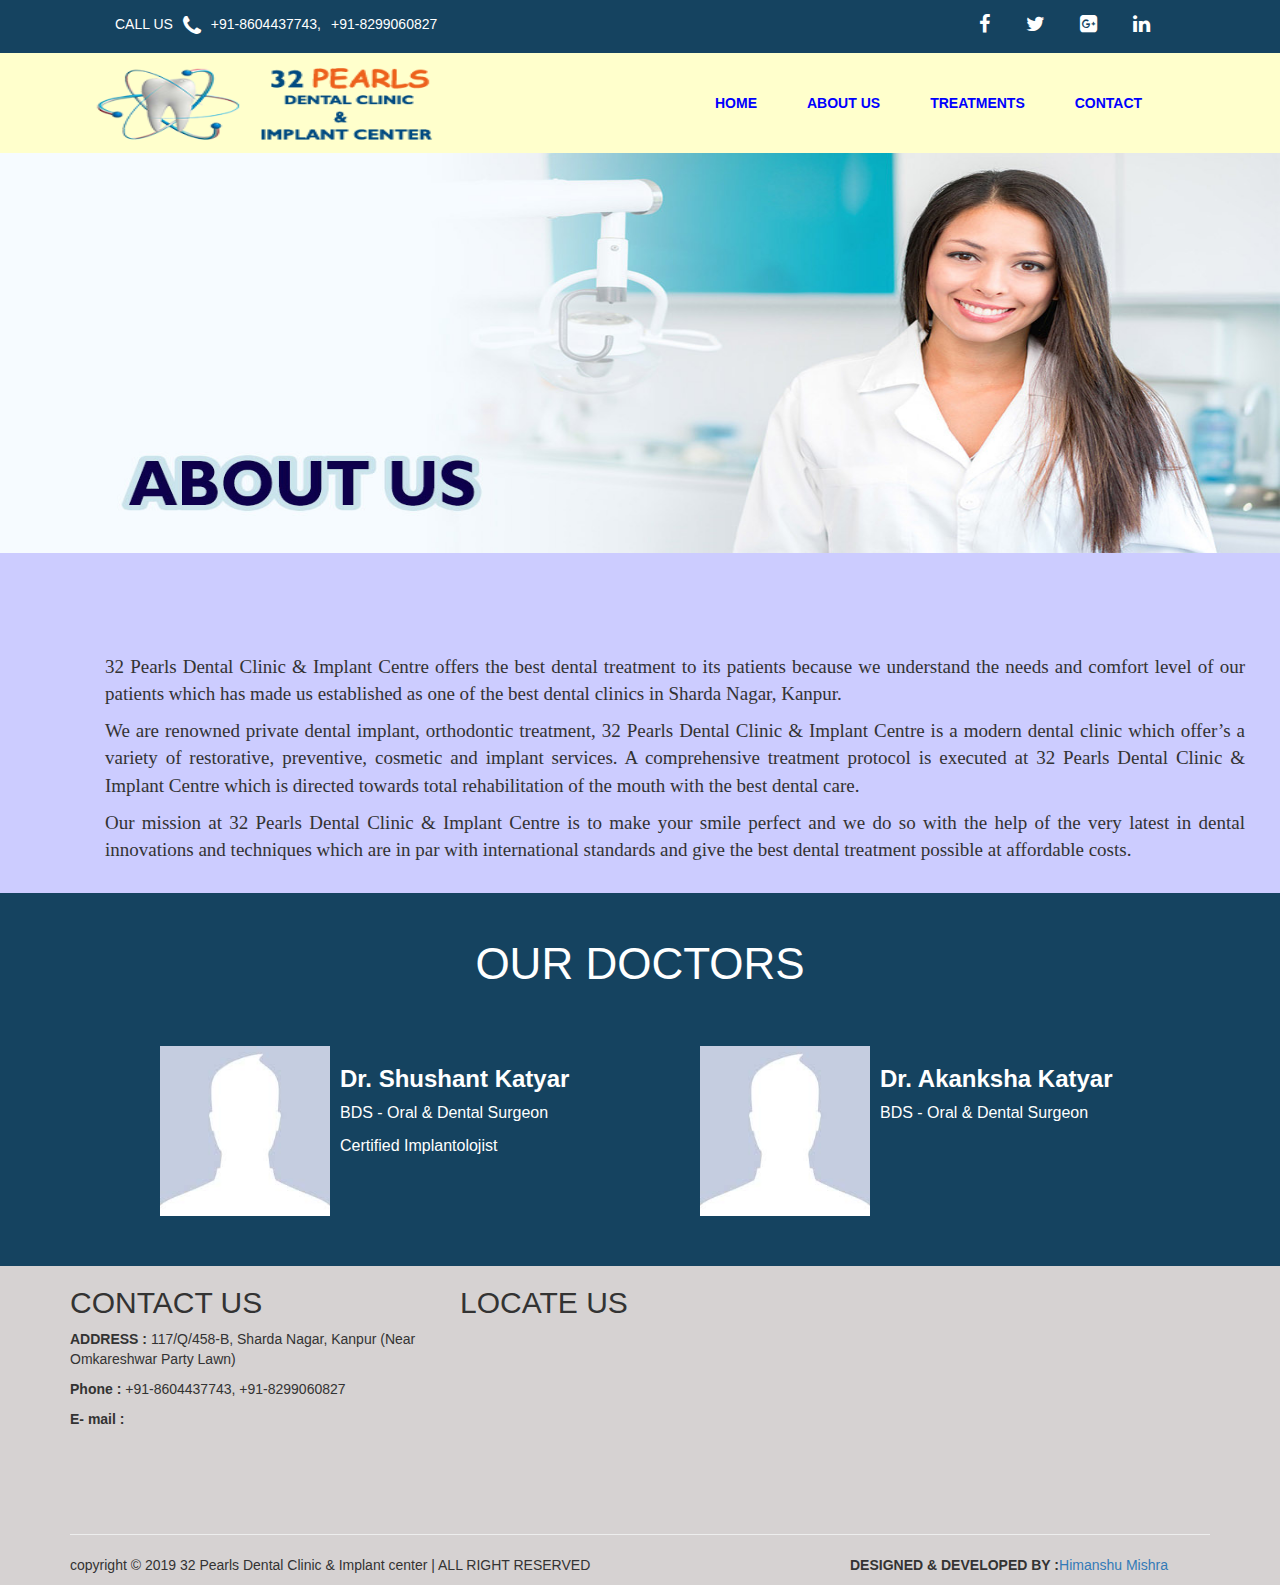
<file: about_us.html>
<!DOCTYPE html>
<html>
<head>
<title>About Us - 32 PEARLS DENTAL CLINIC</title>
	
  <meta charset="utf-8">
  <meta name="viewport" content="width=device-width, initial-scale=1">
  <link rel="stylesheet" href="css/style.css" type="text/css">
  <link rel="stylesheet" href="css/about.css" type="text/css">
  <link rel="stylesheet" href="css/bootstrap.min.css">
  <link rel="stylesheet" href="https://cdnjs.cloudflare.com/ajax/libs/font-awesome/4.7.0/css/font-awesome.min.css">
  <script src="https://ajax.googleapis.com/ajax/libs/jquery/3.4.1/jquery.min.js"></script>
  <script src="https://maxcdn.bootstrapcdn.com/bootstrap/3.4.0/js/bootstrap.min.js"></script>
</head>
<body>

						<!--top bar start-->
<div class="top-bar">
	<div class="container">
		<div class="row">
			<div class="col-sm-7">
				<ul>
					<li>CALL US</li>
					<li><i class="fa fa-phone"></i></li>
					<li>+91-8604437743,</li>
					<li>+91-8299060827</li>
				</ul>
			</div>
		
		
			<div class="col-sm-5">
				<div class="socialicon">
					<ul>
						<a href="#"><i class="fa fa-facebook"></i></a>
						<a href="#"><i class="fa fa-twitter"></i></a>
						<a href="#"><i class="fa fa-google-plus-square"></i></a>
						<a href="#"><i class="fa fa-linkedin"></i></a>
					</ul>
				</div>
			</div>
		</div>
	</div>
</div>
						<!--top bar end-->

<!--Navigation Bar Start-->
<div class="nav-bar">
	<div class="container">
		<div class="row">
			<div class="col-sm-6">
				<a href="index.html"><img src="images/logo.png" class="logo"></a>
			</div>
			
			<div class="col-sm-6">
				<ul>
					<li><a href="index.html">HOME</a></li>
					<li><a href="about_us.html">ABOUT US</a></li>
					<li><a href="treatment.html">TREATMENTS</a></li>
					<li><a href="contact.html">CONTACT</a></li>
				</ul>
			</div>
		</div>
	</div>
</div>
<!--Navigation Bar End-->
</head>

<body>

<div class="aboutimage">
	<img src="images/about.jpg">
</div>

<div class="callbacks">
	<div class="container">
		<p>32 Pearls Dental Clinic & Implant Centre offers the best dental treatment to its patients because we understand the needs and comfort level of our patients which has made us established as one of the best dental clinics in Sharda Nagar, Kanpur.</p>
		
		<p>We are renowned private dental implant, orthodontic treatment, 32 Pearls Dental Clinic & Implant Centre is a modern dental clinic which offer’s a variety of restorative, preventive, cosmetic and implant services. A comprehensive treatment protocol is executed at 32 Pearls Dental Clinic & Implant Centre which is directed towards total rehabilitation of the mouth with the best dental care.</p>
		
		<p style="margin: 0 0 20px 0;">Our mission at 32 Pearls Dental Clinic & Implant Centre is to make your smile perfect and we do so with the help of the very latest in dental innovations and techniques which are in par with international standards and give the best dental treatment possible at affordable costs.</p>
	</div>
</div>

<div class="team">
	<p class="team-style">OUR DOCTORS</p>
	
	<div class="container">
		<div class="row">
			<div class="staff">
				<div class="col-sm-2">
					<img src="images/profile.jpg" style="width:170px; height:170px;">
				</div>
			
				<div class="col-sm-4">
					<h3 style="color: white; font-weight:bold">Dr. Shushant Katyar</h3>
					<p class="team-grad">BDS - Oral & Dental Surgeon</p>
					<p class="team-grad">Certified Implantolojist</p>
				</div>
			
				<div class="col-sm-2">
					<img src="images/profile.jpg" style="width:170px; height:170px;">
				</div>
			
				<div class="col-sm-4">
					<h3 style="color: white; font-weight:bold">Dr. Akanksha Katyar</h3>
					<p class="team-grad">BDS - Oral & Dental Surgeon</p>
				</div>
			</div>
		</div>
	</div>
</div>

						<!--Footer start-->
<div class="footer">
	<div class="container">
		<div class="row">
			<div class="col-sm-4">
				<h2>CONTACT US</h2>
				<p><strong>ADDRESS :</strong> 117/Q/458-B, Sharda Nagar, Kanpur (Near Omkareshwar Party Lawn)</p>
				<p><strong>Phone :</strong> +91-8604437743, +91-8299060827</p>
				<p><strong>E- mail :</strong> </p>				
			</div>
			
			<div class="col-sm-8">
				<h2>LOCATE US</h2>
				<iframe src="https://www.google.com/maps/embed?pb=!1m18!1m12!1m3!1d7142.00738719024!2d80.27946287472486!3d26.487825933249656!2m3!1f0!2f0!3f0!3m2!1i1024!2i768!4f13.1!3m3!1m2!1s0x399c381844aeaa7d%3A0x9f712957889109ea!2sSharda%20Nagar%2C%20Kanpur%2C%20Uttar%20Pradesh%20208024!5e0!3m2!1sen!2sin!4v1568982467218!5m2!1sen!2sin" width="100%" height="180" frameborder="0" style="border:0;" allowfullscreen=""></iframe>
			</div>
		</div>
		
		<hr>
		<div class="row">
			<div class="col-sm-8">
				<p>copyright &copy; 2019 32 Pearls Dental Clinic & Implant center | ALL RIGHT RESERVED</p>
			</div>
			
			<div class="col-sm-4">
				<p><strong>DESIGNED & DEVELOPED BY :</strong><a href="#">Himanshu Mishra</a></p>
			</div>
		</div>	
	</div>
</div>

</body>
</html>
</file>
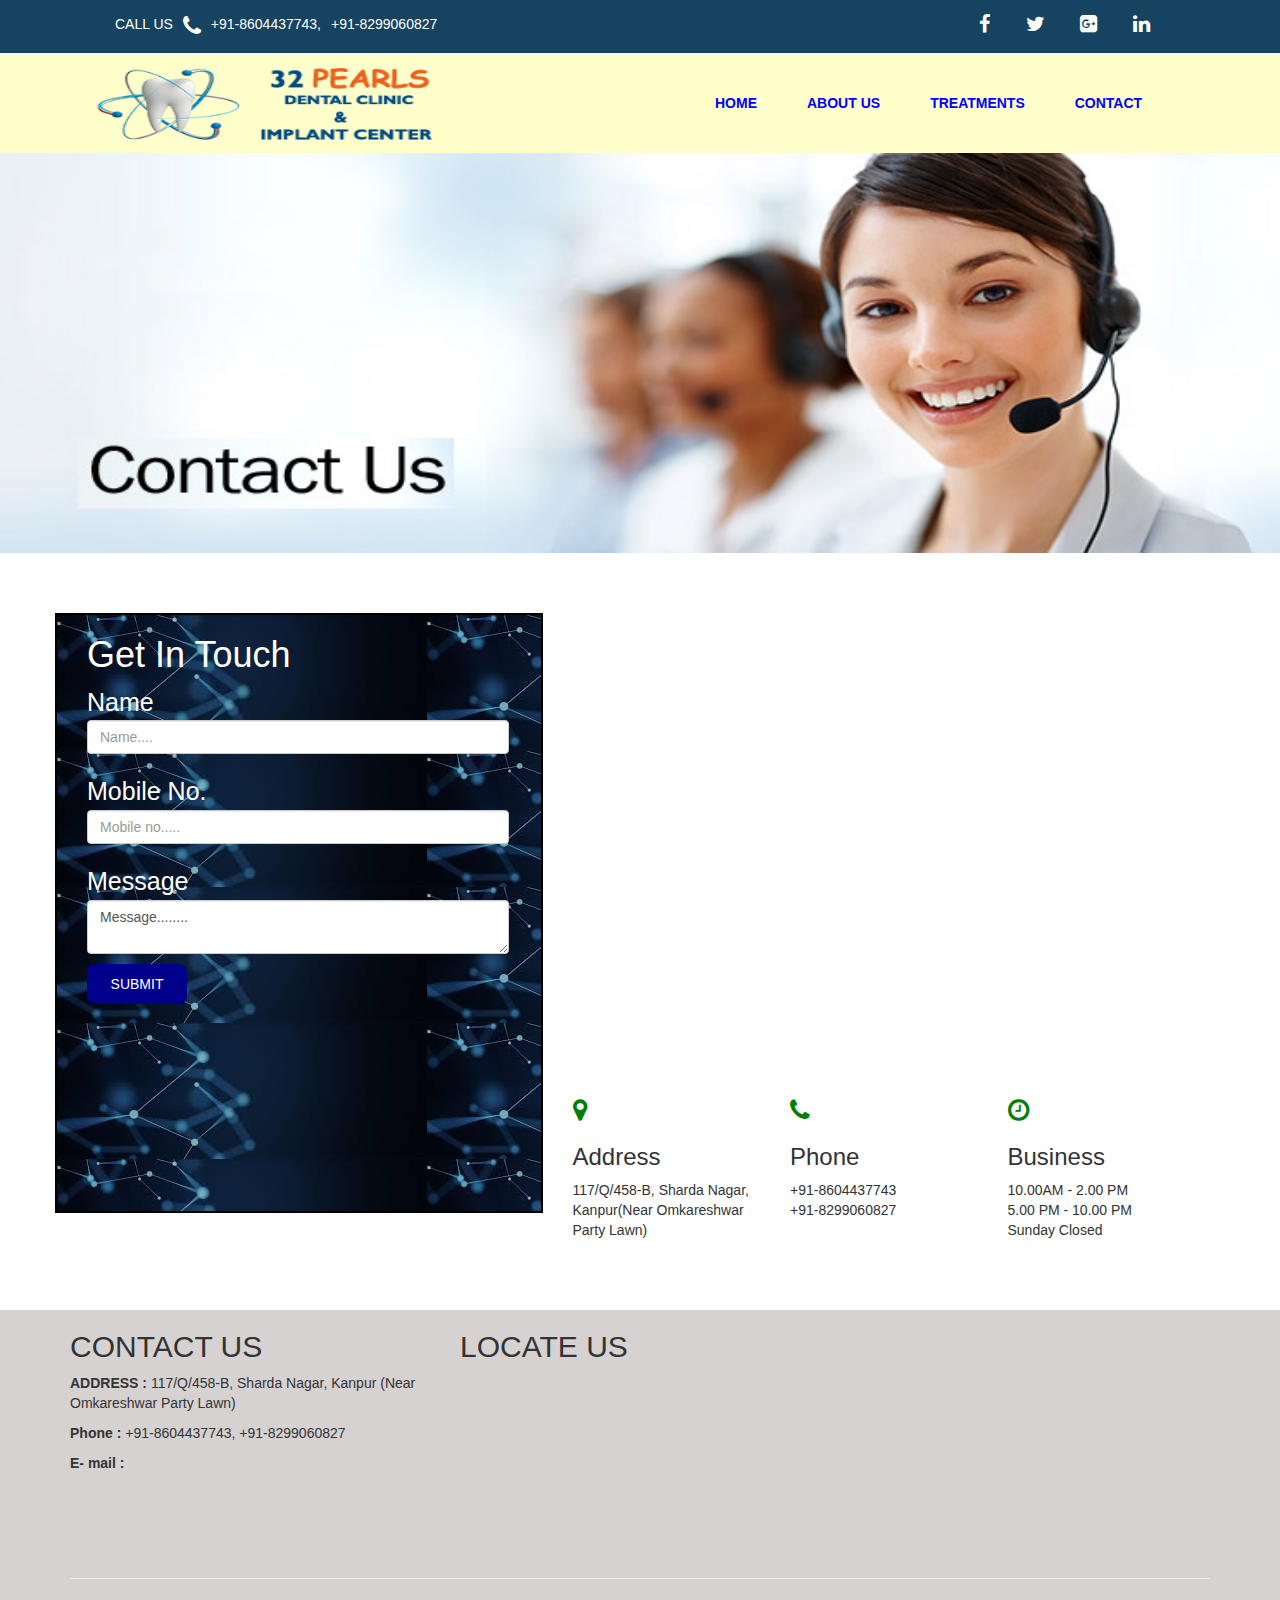
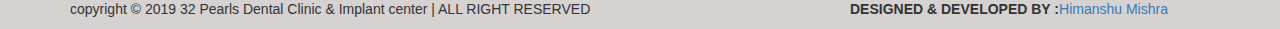
<file: contact.html>
<!DOCTYPE html>
<html>
<head>
<title>Contact - 32 PEARLS DENTAL CLINIC</title>
	
  <meta charset="utf-8">
  <meta name="viewport" content="width=device-width, initial-scale=1">
  <link rel="stylesheet" href="css/style.css" type="text/css">
  <link rel="stylesheet" href="css/about.css" type="text/css">
  <link rel="stylesheet" href="css/bootstrap.min.css">
  <link rel="stylesheet" href="https://cdnjs.cloudflare.com/ajax/libs/font-awesome/4.7.0/css/font-awesome.min.css">
  <script src="https://ajax.googleapis.com/ajax/libs/jquery/3.4.1/jquery.min.js"></script>
  <script src="https://maxcdn.bootstrapcdn.com/bootstrap/3.4.0/js/bootstrap.min.js"></script>
</head>
<body>

						<!--top bar start-->
<div class="top-bar">
	<div class="container">
		<div class="row">
			<div class="col-sm-7">
				<ul>
					<li>CALL US</li>
					<li><i class="fa fa-phone"></i></li>
					<li>+91-8604437743,</li>
					<li>+91-8299060827</li>
				</ul>
			</div>
		
		
			<div class="col-sm-5">
				<div class="socialicon">
					<ul>
						<a href="#"><i class="fa fa-facebook"></i></a>
						<a href="#"><i class="fa fa-twitter"></i></a>
						<a href="#"><i class="fa fa-google-plus-square"></i></a>
						<a href="#"><i class="fa fa-linkedin"></i></a>
					</ul>
				</div>
			</div>
		</div>
	</div>
</div>
						<!--top bar end-->

<!--Navigation Bar Start-->
<div class="nav-bar">
	<div class="container">
		<div class="row">
			<div class="col-sm-6">
				<a href="index.html"><img src="images/logo.png" class="logo"></a>
			</div>
			
			<div class="col-sm-6">
				<ul>
					<li><a href="index.html">HOME</a></li>
					<li><a href="about_us.html">ABOUT US</a></li>
					<li><a href="treatment.html">TREATMENTS</a></li>
					<li><a href="contact.html">CONTACT</a></li>
				</ul>
			</div>
		</div>
	</div>
</div>
<!--Navigation Bar End-->
</head>

<body>

<div class="aboutimage">
	<img src="images/contact.jpg">
</div>

<div class="contact-mid">
	<div class="container">
		<div class="row">
			<div class="col-sm-5 cont-oth">
				<div class="container">
					<h1 style="color:white;">Get In Touch</h1>
					<form>
							<span class="name">Name</span><br>
							<input type="text" name="username" value="" placeholder="Name...."class="form-control" style="width:37%"><br>
							
							<span class="name">Mobile No.</span><br>
							<input type="text" name="mobile" value="" placeholder="Mobile no....." class="form-control" style="width:37%"><br>
					
							<span class="name">Message</span><br>
							<textarea name="message" class="form-control" style="width:37%" rows="2" cols="60">Message........</textarea>
						<div class="sub-mit">
							<input type="submit" name="submit" value="Submit">
						</div>					
					</form>
				</div>
			</div>
			
			<div class="col-sm-7">
				<iframe src="https://www.google.com/maps/embed?pb=!1m18!1m12!1m3!1d7142.00738719024!2d80.27946287472486!3d26.487825933249656!2m3!1f0!2f0!3f0!3m2!1i1024!2i768!4f13.1!3m3!1m2!1s0x399c381844aeaa7d%3A0x9f712957889109ea!2sSharda%20Nagar%2C%20Kanpur%2C%20Uttar%20Pradesh%20208024!5e0!3m2!1sen!2sin!4v1568982364969!5m2!1sen!2sin" width="100%" height="450" frameborder="0" style="border:0;" allowfullscreen=""></iframe>
			
			
			<div class="col-md-4 contact-grind">
				<i class="fa fa-map-marker" aria-hidden="true"></i>
				<h3>Address</h3>
				<p>117/Q/458-B, Sharda Nagar, Kanpur(Near Omkareshwar Party Lawn)</p>
			</div>
			
			<div class="col-md-4 contact-grind">
				<i class="fa fa-phone" aria-hidden="true"></i>
				<h3>Phone</h3>
				<p>+91-8604437743 <br> +91-8299060827</p>
			</div>
			
			<div class="col-md-4 contact-grind">
				<i class="fa fa-clock-o" aria-hidden="true"></i>
				<h3>Business</h3>
				<p>10.00AM - 2.00 PM <br> 5.00 PM - 10.00 PM <br> Sunday Closed</p>
			</div>
			</div>
		</div>
	</div>
</div>



						<!--Footer start-->
<div class="footer">
	<div class="container">
		<div class="row">
			<div class="col-sm-4">
				<h2>CONTACT US</h2>
				<p><strong>ADDRESS :</strong> 117/Q/458-B, Sharda Nagar, Kanpur (Near Omkareshwar Party Lawn)</p>
				<p><strong>Phone :</strong> +91-8604437743, +91-8299060827</p>
				<p><strong>E- mail :</strong> </p>				
			</div>
			
			<div class="col-sm-8">
				<h2>LOCATE US</h2>
				<iframe src="https://www.google.com/maps/embed?pb=!1m18!1m12!1m3!1d7142.00738719024!2d80.27946287472486!3d26.487825933249656!2m3!1f0!2f0!3f0!3m2!1i1024!2i768!4f13.1!3m3!1m2!1s0x399c381844aeaa7d%3A0x9f712957889109ea!2sSharda%20Nagar%2C%20Kanpur%2C%20Uttar%20Pradesh%20208024!5e0!3m2!1sen!2sin!4v1568982467218!5m2!1sen!2sin" width="100%" height="180px" frameborder="0" style="border:0;" allowfullscreen=""></iframe>
			</div>
		</div>
		
		<hr>
		<div class="row">
			<div class="col-sm-8">
				<p>copyright &copy; 2019 32 Pearls Dental Clinic & Implant center | ALL RIGHT RESERVED</p>
			</div>
			
			<div class="col-sm-4">
				<p><strong>DESIGNED & DEVELOPED BY :</strong><a href="#">Himanshu Mishra</a></p>
			</div>
		</div>	
	</div>
</div>

</body>
</html>
</file>
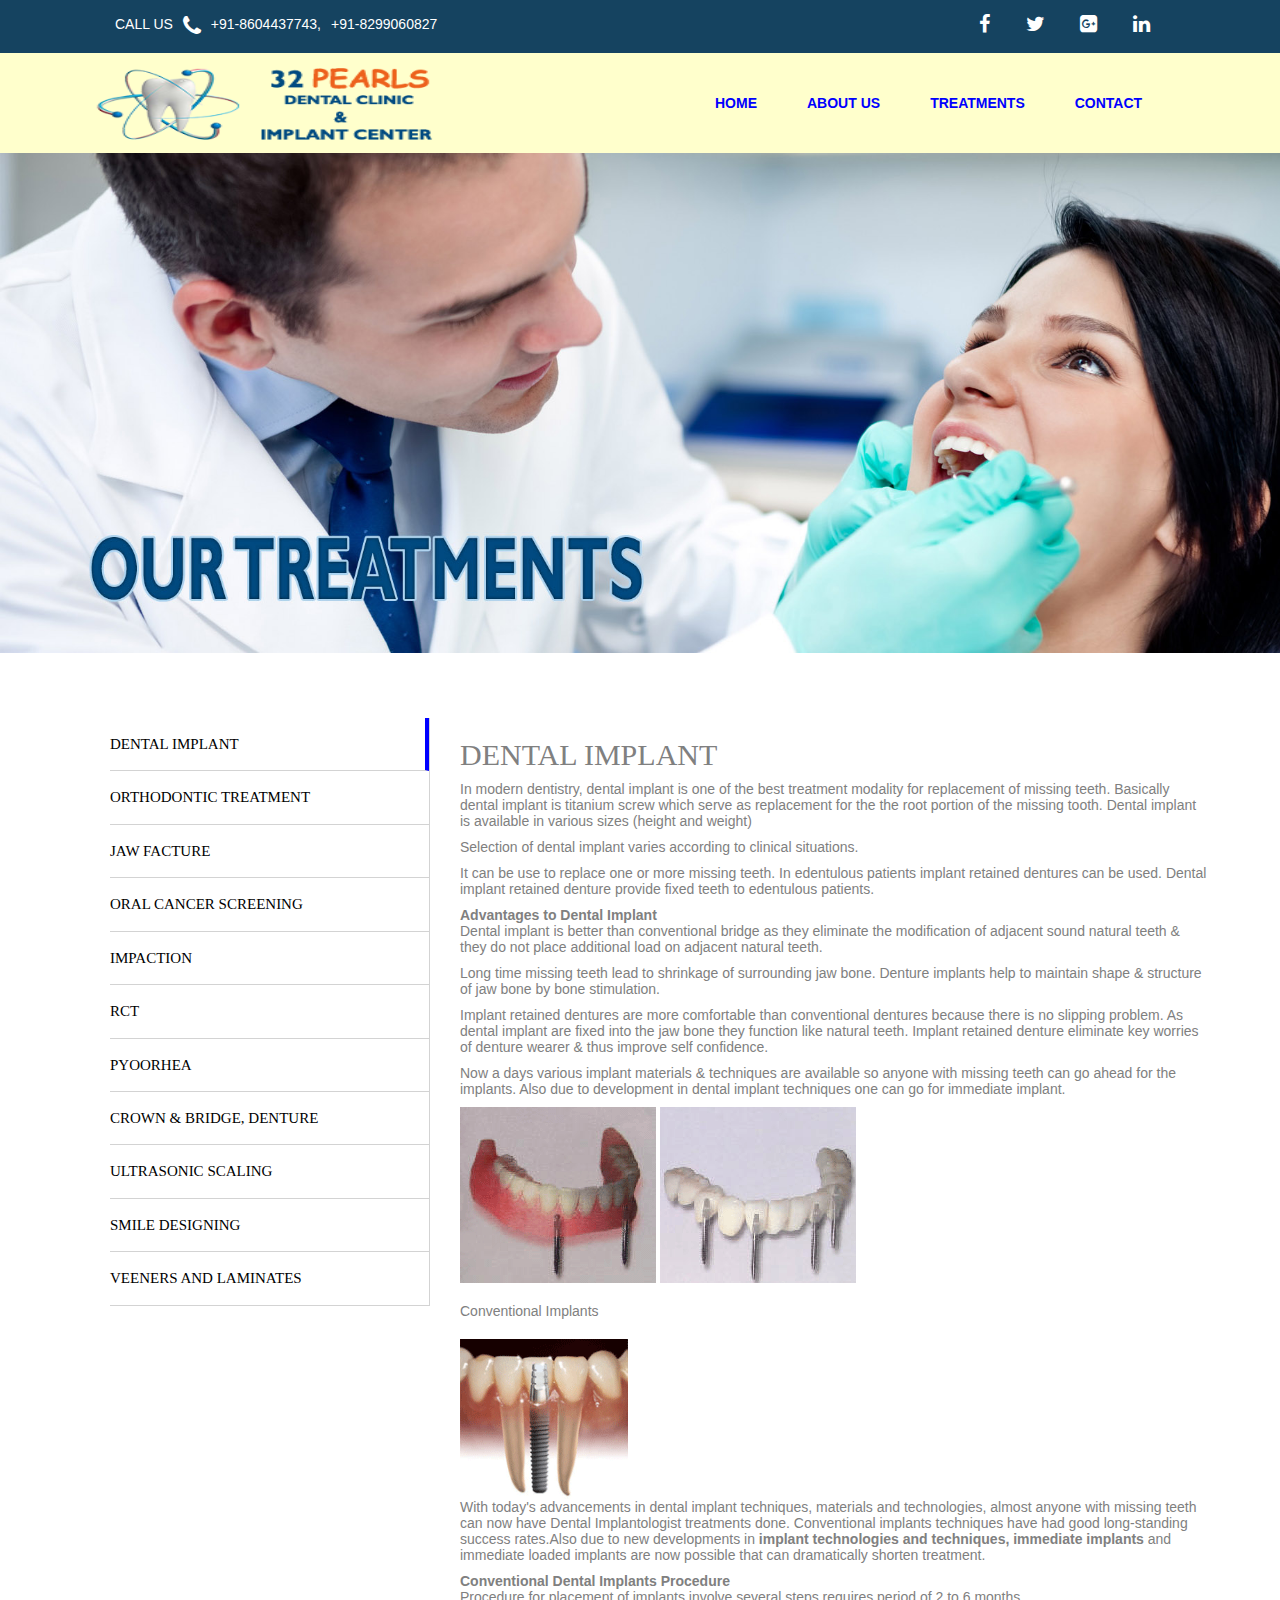
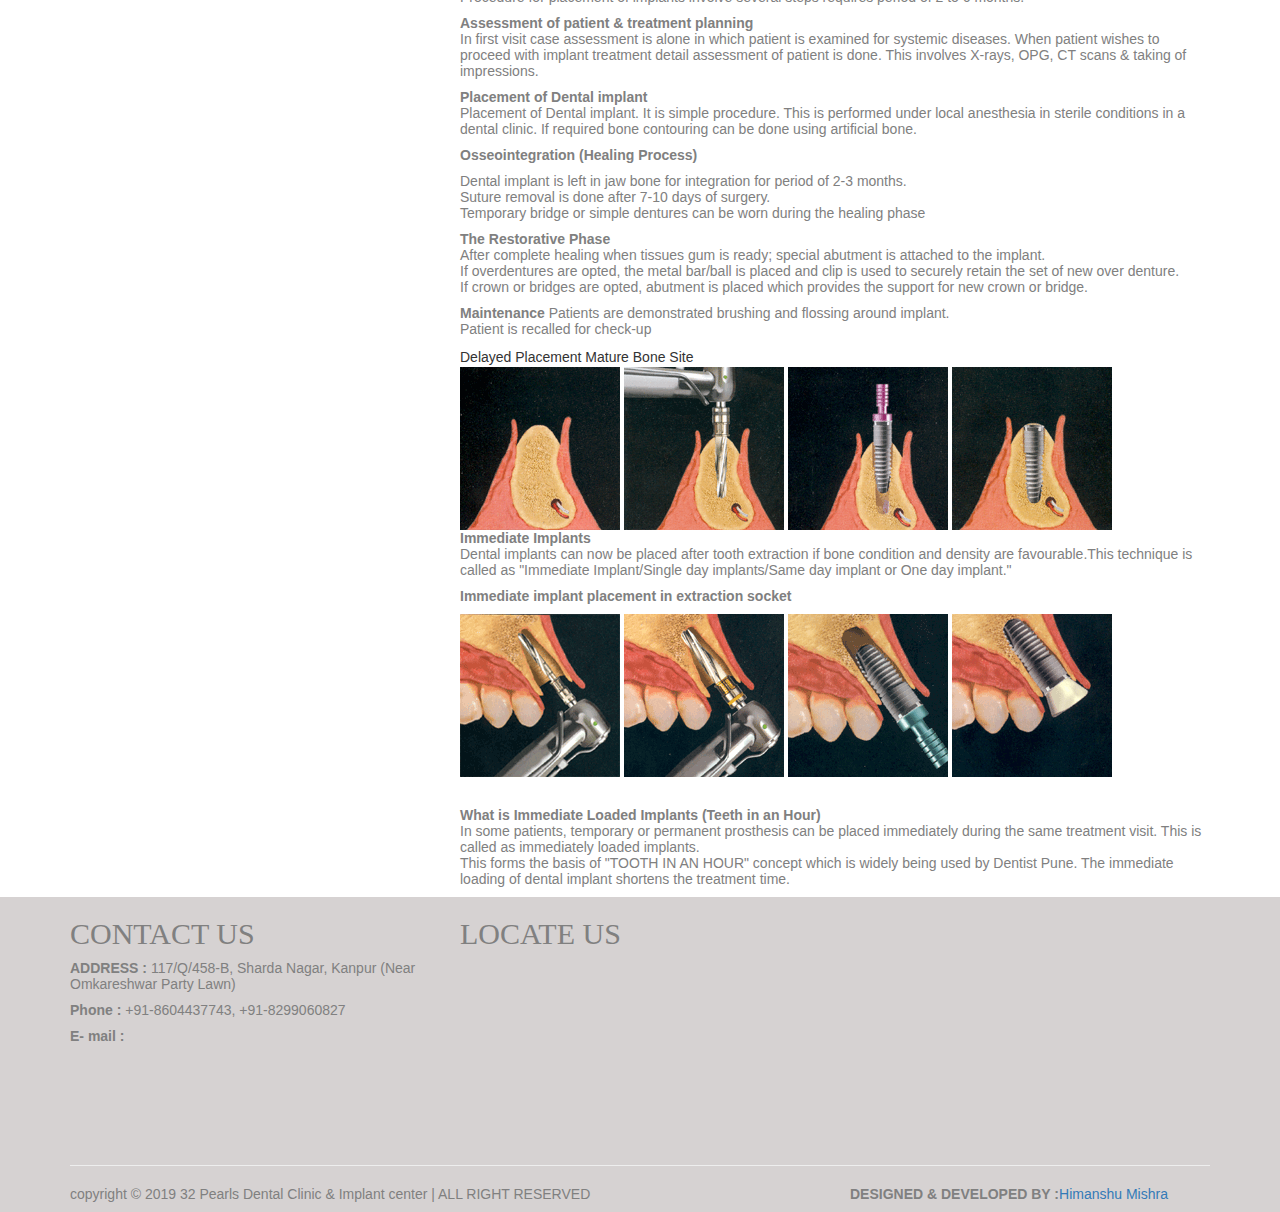
<file: treatment.html>
<!DOCTYPE html>
<html>
<head>
<title>32 PEARLS DENTAL CLINIC</title>
	
  <meta charset="utf-8">
  <meta name="viewport" content="width=device-width, initial-scale=1">
 
  <link rel="stylesheet" href="css/bootstrap.min.css">
   <link rel="stylesheet" href="css/style.css" type="text/css">
   <link rel="stylesheet" href="css/treatment.css" type="text/css">
  <link rel="stylesheet" href="https://cdnjs.cloudflare.com/ajax/libs/font-awesome/4.7.0/css/font-awesome.min.css">
  <script src="https://ajax.googleapis.com/ajax/libs/jquery/3.4.1/jquery.min.js"></script>
  <script src="https://maxcdn.bootstrapcdn.com/bootstrap/3.4.0/js/bootstrap.min.js"></script>
</head>
<body>

						<!--top bar start-->
<div class="top-bar">
	<div class="container">
		<div class="row">
			<div class="col-sm-7">
				<ul>
					<li>CALL US</li>
					<li><i class="fa fa-phone"></i></li>
					<li>+91-8604437743,</li>
					<li>+91-8299060827</li>
				</ul>
			</div>
		
		
			<div class="col-sm-5">
				<div class="socialicon">
					<ul>
						<a href="#"><i class="fa fa-facebook"></i></a>
						<a href="#"><i class="fa fa-twitter"></i></a>
						<a href="#"><i class="fa fa-google-plus-square"></i></a>
						<a href="#"><i class="fa fa-linkedin"></i></a>
					</ul>
				</div>
			</div>
		</div>
	</div>
</div>
						<!--top bar end-->

<!--Navigation Bar Start-->
<div class="nav-bar">
	<div class="container">
		<div class="row">
			<div class="col-sm-6">
				<a href="index.html"><img src="images/logo.png" class="logo"></a>
			</div>
			
			<div class="col-sm-6">			
				<ul>
					<li><a href="index.html">HOME</a></li>
					<li><a href="about_us.html">ABOUT US</a></li>					
					<li><a href="treatment.html">TREATMENTS</a></li>
					<li><a href="contact.html">CONTACT</a></li>
				</ul>
			</div>
		</div>
	</div>
</div>
<!--Navigation Bar Start-->

<div class="large-image">
	<img src="images/dental-services.jpg">
</div>

<div class="navtab">
	<div class="container">
		<div class="row">
			<div class="col-sm-4">
				<ul class="tabnav">
					<li><a href="#" data-rel="rootcanal">DENTAL IMPLANT</a></li>
					<li><a href="#" data-rel="braces">ORTHODONTIC TREATMENT</a></li>
					<li><a href="#" data-rel="jawfacture">JAW FACTURE</a></li>
					<li><a href="#" data-rel="oral">ORAL CANCER SCREENING</a></li>
					<li><a href="#" data-rel="impaction">IMPACTION</a></li>
					<li><a href="#" data-rel="rct">RCT</a></li>					
					<li><a href="#" data-rel="phyoorea">PYOORHEA</a></li>
					<li><a href="#" data-rel="crown">CROWN & BRIDGE, DENTURE</a></li>
					<li><a href="#" data-rel="scaling">ULTRASONIC SCALING</a></li>
					<li><a href="#" data-rel="smile">SMILE DESIGNING</a></li>
					<li><a href="#" data-rel="veeners">VEENERS AND LAMINATES</a></li>
				</ul>
			</div>
		
			<div class="col-sm-8">
				<div class="tabcontent" id="rootcanal">
					<h2>DENTAL IMPLANT</h2>
					<p>In modern dentistry, dental implant is one of the best treatment modality for replacement of missing teeth. Basically dental implant is titanium screw which serve as replacement for the the root portion of the missing tooth. Dental implant is available in various sizes (height and weight)</p>
					<p>Selection of dental implant varies according to clinical situations.</p>
					<p>It can be use to replace one or more missing teeth. In edentulous patients implant retained dentures can be used. Dental implant retained denture provide fixed teeth to edentulous patients.</p>
					<p><strong>Advantages to Dental Implant</strong><br>
					Dental implant is better than conventional bridge as they eliminate the modification of adjacent sound natural teeth & they do not place additional load on adjacent natural teeth.</p>
					<p>Long time missing teeth lead to shrinkage of surrounding jaw bone. Denture implants help to maintain shape & structure of jaw bone by bone stimulation.</p>
					<p>Implant retained dentures are more comfortable than conventional dentures because there is no slipping problem. As dental implant are fixed into the jaw bone they function like natural teeth.
					Implant retained denture eliminate key worries of denture wearer & thus improve self confidence.</p>
					<p>Now a days various implant materials & techniques are available so anyone with missing teeth can go ahead for the implants. Also due to development in dental implant techniques one can go for immediate implant.</p>
					<img src="images/implants1.gif"> <img src="images/implants2.gif">
					<p style="margin:20px 0 20px 0">Conventional Implants</p>
					<img src="images/conventional_implants.gif" style="width=196px height=176px">
					<p>With today's advancements in dental implant techniques, materials and technologies, almost anyone with missing teeth can now have Dental Implantologist treatments done. Conventional implants techniques have had good long-standing success rates.Also due to new developments in <strong>implant technologies and techniques, immediate implants</strong> and immediate loaded implants are now possible that can dramatically shorten treatment.</p>
					
					<p><strong>Conventional Dental Implants Procedure</strong></br>
					Procedure for placement of implants involve several steps requires period of 2 to 6 months.</p>
					
					<p><strong>Assessment of patient & treatment planning</strong><br>
					In first visit case assessment is alone in which patient is examined for systemic diseases. When patient wishes to proceed with implant treatment detail assessment of patient is done. This involves X-rays, OPG, CT scans & taking of impressions.</p>
					
					<p><strong>Placement of Dental implant</strong><br>
					Placement of Dental implant. It is simple procedure. This is performed under local anesthesia in sterile conditions in a dental clinic. If required bone contouring can be done using artificial bone.</p>
					<p><strong></strong></p>

					<p><strong>Osseointegration (Healing Process)</strong>
					<p>Dental implant is left in jaw bone for integration for period of 2-3 months.<br>
					Suture removal is done after 7-10 days of surgery.<br>
					Temporary bridge or simple dentures can be worn during the healing phase</p>

					<p><strong>The Restorative Phase</strong><br>
					After complete healing when tissues gum is ready; special abutment is attached to the implant.<br>
					If overdentures are opted, the metal bar/ball is placed and clip is used to securely retain the set of new over denture.<br>
					If crown or bridges are opted, abutment is placed which provides the support for new crown or bridge.</p>

					<p><strong>Maintenance</strong>
					Patients are demonstrated brushing and flossing around implant.<br>
					Patient is recalled for check-up</p>

					Delayed Placement Mature Bone Site<br>
					<img src="images/placement_mature1.gif">
					<img src="images/placement_mature2.gif">
					<img src="images/placement_mature3.gif">
					<img src="images/placement_mature4.gif"><br>
					<p><strong>Immediate Implants</strong><br>Dental implants can now be placed after tooth extraction if bone condition and density are favourable.This technique is called as "Immediate Implant/Single day implants/Same day implant or One day implant."</p>
					
					<p><strong>Immediate implant placement in extraction socket </strong></p>
					<img src="images/immediate_implant1.gif">
					<img src="images/immediate_implant2.gif">
					<img src="images/immediate_implant3.gif">
					<img src="images/immediate_implant4.gif"><br>
					<p style="margin-top:30px"><strong>What is Immediate Loaded Implants (Teeth in an Hour)</strong><br>In some patients, temporary or permanent prosthesis can be placed immediately during the same treatment visit. This is called as immediately loaded implants.<br> This forms the basis of "TOOTH IN AN HOUR" concept which is widely being used by Dentist Pune.
					The immediate loading of dental implant shortens the treatment time.</p>
				</div>
				
				<div class="tabcontent" id="braces" >
					<h2>ORTHODONTIC TREATMENT</h2>
					<p>Orthodontics is the branch of dentistry that deals with straightening and correcting the tooth alignment and the dental specialist who does this is called an "Orthodontist".</p><br>
					<p><strong>Who Needs Orthodontic Treatment?</strong><br>
					Today children as well as adults are choosing to have orthodontic treatment since age is no longer a factor that governs the feasibility of the treatment. But as you grow older the duration of the treatment is increased since it is easier to shift and align teeth during the growth phase of the jaws. Orthodontic treatment corrects
					-malocclusion (bite or occlusion is off)
					-tooth malalignment (crooked teeth)</p>

					<p><strong>Why Treat Malocclusion?</strong><br>

					Orthodontics is not only used to improve your appearance. Malocclusion or malaligned teeth can have long term effects, such as:<br>
					interference with normal growth and development of the jaws<br>
					abnormal swallowing patterns<br>
					abnormal facial muscle function<br>
					impairment of chewing<br>
					speech defects<br>
					susceptibility to cavities due to the difficulty of removing plaque from crooked teeth vulnerability to accidents or fractured teeth (if your front teeth stick out, they may be more easily injured)<br>

					How Do Braces Work?
					Teeth can slowly be moved and shifted into proper position by applying pressure in certain directions. Bands, wires and elastics are placed on the teeth to move them in the right direction. This takes place slowly and carefully over an extended period of time. Shifting teeth back into a functional position can take months to years, but eventually you'll have a new and improved mouth! Retainers are often used after the braces, to hold the teeth in their new position until they are stable. It is important to wear the braces or an appliance for however long it takes. If you quit at any point during treatment, the teeth can shift back into their old position..</p>

					<p><strong>Types Of Braces Available - Dentist Dental Braces<br> 
					Metal Braces</strong></p>
					
					<img src="images/metal_braces.gif" style="margin: 10px 0 20px 0;">
					
					<p>Metal brackets are the ones that are most frequently used. They appear as small metal buttons that are glued to the front of each tooth. These tend to be less expensive than other types of brackets. Additionally, they can be made colorful with ligature rubber bands that come in a wide range of colors.</p>
					
					<p>A major drawback of these braces is there color which makes its use very limited in cases of adult orthodontics.</p>
					
					<p><strong>Invisible Ceramic Braces </strong></p>
					
					<img src="images/invisible_braces.gif" style="margin: 10px 0 20px 0;">
					
					<p>Most people want better looking teeth but they also don’t want people to know that they have braces or deal with the unattractiveness of having those things in your mouth for so long. You can give the appearance that you don’t have braces simply by asking for invisible braces. They are a little more expensive but they’ll get the job done, and you won’t look like a 13 year old. The invisible class of braces includes Ceramic braces and sapphire braces.</p>
					
					<p><strong>Ceramic (Tooth Colored) Braces</strong></p>
					
					<img src="images/ceramic_braces.gif" style="margin: 10px 0 20px 0;">
					
					<p>Inspire brand brackets, are made of pure monocrystalline sapphire and are very translucent. They are very strong and do not stain. If your teeth are already very white, then Inspire braces will look best on you and seem to "disappear" on your teeth. If your teeth are less than white, they may tend to stand out (in this case, the Ceramic brackets would be a better choice). The pros and cons for Sapphire brackets are the same as those for Ceramic brackets.<br>

					<p style="margin-top:20px;"><strong>Disadvantages of "Invisible Braces"</strong><br>
					More expensive than metal braces<br>
					Not suitable for all cases.</p><br>

					<p style="margin-top:5px;"><strong>Lingual Braces</strong></p>
					
					<img src="images/lingual_braces.gif" style="margin: 10px 0 20px 0;">
					
					<p>These are the ultimate in brace concealing technology. They are placed on the backs of your teeth so nobody will even see that you have them on, unless they get an up close and personal look at the inside of your mouth.</p>
					<br>

					<p>Usually, lingual brackets are made of metal.<br></p>

					<p>Orthodontists need special training to be able to treat patients with lingual braces. Therefore, not every orthodontist provides them.</p>
					</p>
				</div>
				
				<div class="tabcontent" id="jawfacture">
					<h2>JAW FACTURE</h2>
						<p>A broken jaw is the 10th most common fractured bone in the human body. Fractures (breaks in the bone) are generally the result of a direct force or trauma to the jawbone (mandible). A dislocated jawbone means that the temporomandibular joint (where the jaw connects with the skull) is moved out of place.</p>
						
						<p><strong>Broken Jaw Causes</strong><br>
						
						<img src="images/brokenjaw.jpg" style="margin: 10px 0 20px 0;"><br>
						
						Although a jawbone fracture may occur from many pathological causes (for example, cancer, bone loss through infections), the large majority of fractures occur from the following:<br>

						Motor vehicle accidents<br>
						Assaults (facial trauma)<br>
						Sports-related injuries (boxing, football)<br>
						Falls (face-first falls)</p><br>
						<p>The majority of mandibular (jawbone) fractures occur in young adult males (20-30 years of age), with most occurring in the body, condyle, and angle areas of the jawbone.</p><br>
						
						<p><strong>When to Seek Medical Care</strong><br>
						If after some trauma to the jaw or face, a person's teeth don't fit together correctly, if they have bleeding within the mouth, significant pain, problems speaking, or swelling, they should seek medical care.</p><br>

						<p>Broken jaw is best evaluated at a hospital. Therefore, most doctors will advise the person to go to an emergency department, preferably at a large hospital that would be more likely to have specialists (oral surgeons) on call to help evaluate and treat the individual if needed. A potential but serious consequence of jaw fractures is a problem breathing due to loss of support to the tongue. Therefore, any signs of breathing problems need to be addressed</p>
						
						<p><strong>Self-Care at Home for a Broken Jaw</strong><br>
						If there is any question that an individual may have a broken jaw, they need to follow up with a doctor or a dentist specializing in oral surgery.</p><br>

						<p>Ice should be applied to the jaw to help control the swelling on the way to be seen by the doctor. Sometimes patients will need a paper cup to catch the drool or to spit blood into on the trip to the doctor or emergency department. If other injuries are present, if bleeding is brisk or if swelling or other problems may compromise breathing, call 911 for emergent transport.</p>
						
						<p><strong>Broken Jaw Treatment and Surgery</strong><br>
						Many people who have jaw pain will not have a jaw fracture and will be treated with pain medications and instructions to eat a soft diet and to follow up with their doctor.</p>

						<p>Those people with fractures require further evaluation. Many fractures of the jawbone are associated with gum problems or tissue damage and should be considered open fractures. They will be treated with antibiotics and likely will require surgical intervention or wiring teeth together.</p><br>
						<p>People may receive a tetanus shot.<br>
						Pain should be addressed and managed effectively by the doctor.<br>
						Many mandible fractures are stable, and the only treatment required is wiring the upper and lower teeth together. This will most commonly be performed by an oral and maxillofacial surgeon.<br>
						More unstable fractures often require surgery. Surgical methods using plates across the fracture site and screws to attach the plates (or thin perforated bars) to bone may allow some patients to have normal motion of the mandible and to eat shortly after surgery.</p><br>
				</div>
				
				<div class="tabcontent" id="oral">
					<h2>ORAL CANCER SCREENING</h2>
					<img src="images/oral-cancer-screeningexam.jpg" style="width:400px; height:200px">
					<p>Oral cancer screening is an examination performed by a dentist or doctor to look for signs of cancer or precancerous conditions in your mouth. The goal of oral cancer screening is to identify mouth cancer early, when there is a greater chance for a cure.</p>
					
					<p><strong>Instruments Used For Oral, Head and Neck Cancer Examination</strong><br>
					Clinicians need certain instruments and supplies in order to conduct a thorough and time efficient examination. Suggested tools for the oral, head and neck cancer exam include: an adequate light source, mirrors (laryngeal and nasopharyngeal), gloves, tongue blades, 2×2 gauze pads, anesthetic nasal spray, flexible nasopharyngolaryngoscope, otoscope, and nasal speculum.</p>
					
					<p><strong>The Oral Cavity</strong><br>
					For this portion of the exam patient positioning can vary. Dental patients tend to lie on their backs, while their dentist exams their oral cavity. Physicians, on the other hand, usually have their patients sit up straight and face them eye-to-eye during the exam. It is imperative that the mouth be examined with an external light source, which allows both hands free for bimanual palpation or to hold gauze or tongue blade(s) for improved visualization. If a hands free light source is not available, an assistant may provide invaluable help in visualization of difficult areas such as the posterolateral border of the tongue and floor of mouth. Before beginning this part of the examination, ask the patient to remove all dental appliances.<br> When examining mucosal surfaces, it is important to gently dry those surfaces with a gauze or air syringe, so that color or texture changes will become more obvious. Multiple studies have consistently shown that the earliest manifestation of many oral and oropharyngeal squamous cell cancers is a persistent erythroplastic lesion (3). Clinicians must therefore be on the lookout for both red and white (leukoplakia) lesions on the oral mucosa, as well as detection through palpation of indurated and fixated masses with in the tissues.</p>
					
					<p><strong>Oral Cancer: Risk Factors and Prevention</strong><br>
					The major causes of oral cancer worldwide remain tobacco in its many different forms, heavy consumption of alcohol, and, increasingly, infection with certain types of HPV. Although the relative contribution of risk factors varies from population to population, oral cancer is predominantly a disease of poor people. Prevention of this devastating disease can come from fundamental changes in socioeconomic status, as well as from actions to reduce the demand, production, marketing, and use of tobacco products and alcohol. A healthy diet, good oral and sexual hygiene, and awareness of the signs and symptoms of disease are important. Success depends on political will, intersectoral action, and culturally sensitive public health messages disseminated through educational campaigns and mass media initiatives.</p>

					<p><strong>Smokeless and Smoking Tobacco Use</strong><br>
					Smokeless tobacco in the form of betel quid, oral snuff, and betel quid substitutes (locally called guktha, nass, naswar, khaini, mawa, mishri, and gudakhu) increases the risk of oral precancerous lesions and oral cancer between 2-fold and 15-fold. In most areas, betel quid consists of tobacco, areca nut, slaked lime, catechu, and several condiments, wrapped in a betel leaf. In recent years, small, attractive, and inexpensive sachets of betel quid substitutes containing a flavored and sweetened dry mixture of areca nut, catechu, and slaked lime with tobacco (gutkha) or without tobacco (pan masala), often claiming to be safer products, have become widely available and are increasingly used by young people, particularly in India. These products have been strongly implicated in oral submucous fibrosis (OSMF), which places individuals at high risk for malignancy.</p>

					<p>More than 50 percent of oral cancers in India, Sudan, and the Republic of South Sudan, and about 4 percent of oral cancers in the United States, are attributable to smokeless tobacco products. Smokeless tobacco use among young people is increasing in South Asia, with the marketing of conveniently packaged products made from areca nut and tobacco; as a consequence, oral precancerous conditions in young adults have increased significantly.</p>

					<p>Consistent evidence from many studies indicates that tobacco smoking in any form increases the risk of oral cancer by twofold to tenfold in men and women (IARC 2004a). Risk increases substantially with duration and frequency of tobacco use; risk among former smokers is consistently lower than among current smokers, and there is a trend of decreasing risk with increasing number of years since quitting. Use of smokeless tobacco and alcohol in combination with tobacco smoking greatly increases the risk of oral cancer. The biological plausibility is provided by the identification of several carcinogens in tobacco, the most abundant and strongest being tobacco-specific N-nitrosamines, such as N-nitrosonornicotine and 4-(methylnitrosamino)-1-(3-pyridyl)-1-butanone (IARC 2007). These are formed by N-nitrosation of nicotine, the major alkaloid responsible for addiction to tobacco.</p>

					<p>The fact that more than 80 percent of oral cancers can be attributed to tobacco and/or alcohol consumption justifies regular oral examinations targeting tobacco and alcohol users, as well as prevention efforts focusing on tobacco and alcohol control (Radoi and others 2013). The World Health Organization Framework Convention on Tobacco Control, an evidence-based international treaty, aims to reduce the demand for tobacco globally by price, tax, and non-price measures. (See chapter 10 for a full discussion of tobacco control.</p>
					
				</div>
				
				<div class="tabcontent" id="impaction">
					<h2>IMPACTION</h2>
					<p>When you eat food, it breaks down in your stomach and passes through your intestines. This process is known as digestion. Then, the walls of your intestines absorb nutrients from the food. What remains as waste passes along to your colon and rectum.</p>

					<p>At times, things may go wrong in this process and the waste becomes stuck in the colon. This is known as fecal impaction of the colon.</p>

					<p>When you have an impacted colon, your feces become dry and won’t budge, making it impossible to excrete them from your body. Impacted feces block the way for new waste to leave the body, causing it to back up.</p>
					
					<p><strong>Symptoms</strong><br>
					All symptoms of fecal impaction are serious and warrant prompt medical attention. They include:</p><br>

					<p>leakage of liquid stool<br>
					abdominal discomfort<br>
					abdominal bloating<br>
					abdominal pain<br>
					feeling the need to push<br>
					nausea<br>
					vomiting<br>
					headache<br>
					unexplained weight loss<br>
					not wanting to eat<br>
					<strong>Severe symptoms include:</strong><br>

					rapid heart rate<br>
					dehydration<br>
					hyperventilation, or rapid breathing<br>
					fever<br>
					confusion<br>
					becoming easily agitated<br>
					incontinence, or passing urine without trying</p>
					
					<p><strong>Treatment options</strong><br>
					<strong>Laxatives</strong><br>
					The first method of treatment for fecal impaction is usually an oral laxative. There are many over-the-counter laxatives that can help stimulate clearing of the colon. Sometimes, a medicated suppository, which is medication that’s placed into the rectum, may help.</p>

					<p><strong>Manual removal</strong><br>
					If a laxative or a suppository doesn’t unblock the feces from your colon, your doctor will remove the feces manually. To do this, they’ll insert their gloved finger into your rectum and remove the blockage.</p>

					<p><strong>Enema</strong><br>
					<p>If your doctor can’t remove the entire blockage, they’ll use an enema to remove it. An enema is a small, fluid-filled bottle with a nozzle attached. The nozzle inserts into the rectum. Your doctor squeezes the bottle, releasing the liquid into the rectum and colon. This lubricates the colon and moistens the feces, making it easier to dislodge. You can find enemas at your local drugstore or on Amazon.</p>

					<p><strong>Water irrigation<strong><br>
					<p>Water irrigation involves pushing a small hose up through the rectum and into the colon. The hose connects to a machine that emits water through the tube. After the irrigation, your doctor will massage your abdomen, moving the waste out your rectum through another tube.</p>
				</div>
				
				<div class="tabcontent" id="rct">
					<h2>RCT</h2>
					<p>Root canal treatment is a treatment sequence for the infected pulp of a tooth which results in the elimination of infection and the protection of the decontaminated tooth from future microbial invasion.Root canals, and their associated pulp chamber, are the physical hollows within a tooth that are naturally inhabited by nerve tissue, blood vessels and other cellular entities. Together, these items constitute the dental pulp. Endodontic therapy involves the removal of these structures, the subsequent shaping, cleaning, and decontamination of the hollows with small files and irrigating solutions, and the obturation (filling) of the decontaminated canals. Filling of the cleaned and decontaminated canals is done with an inert filling such as gutta-percha and typically a eugenol-based cement. Epoxy resin is employed to bind gutta-percha in some root canal procedures. Endodontics includes both primary and secondary endodontic treatments as well as periradicular surgery which is generally used for teeth that still have potential for salvage.</p>
					
					<p><strong>Treatment procedure</strong><br>
					The procedure is often complicated, depending on circumstances, and may involve multiple visits over a period of weeks.</p>

					<p><strong>x-ray of a root canal operation</strong><br>

					<p>The upper left second premolar, after excavation of DO decay. There was a carious exposure into the pulp chamber (red oval), and the photo was taken after endodontic access was initiated and the roof of the chamber was removed.</p>
					<p>Before endodontic therapy is carried out, a correct diagnosis of the dental pulp and the surrounding periapical tissues is required. This allows the endodontist to choose the most appropriate treatment option, allowing preservation and longevity of the tooth and surrounding tissues. Treatment options for an irreversibly inflamed pulp include either extraction of the tooth or removal of the pulp.</p>

					<p>Removing the infected/inflamed pulpal tissue enables the endodontist to help preserve the longevity and function of the tooth. The treatment option chosen involves taking into account the expected prognosis of the tooth, as well as the patient’s wishes. A full history is required (which includes the patient's symptoms and medical history), along with a clinical examination (both inside and outside the mouth), and the use of diagnostic tests</p>

					<p>There are several diagnostic tests that can aid in the diagnosis of the dental pulp and the surrounding tissues. These include:</p>

					<p>Palpation (this is where the tip of the root is felt from the overlying tissues to see if there is any swelling or tenderness present)<br>
					Mobility (this is assessing if there is more than normal movement of the tooth in the socket)<br>
					Percussion (TTP, tender to percussion; the tooth is tapped to see if there is any tenderness)<br>
					Transillumination (shining a light through the tooth to see if there are any noticeable fractures)<br>
					Tooth slooth (this is where the patient is asked to bite down upon a plastic instrument; useful if the patient complains of pain on biting as this can be used to localise the tooth)<br>
					<p></strong>Radiographs</strong><br>
					
					<strong>Dental pulp tests<strong></p>
					
					<p>In the situation that a tooth is considered so threatened (because of decay, cracking, etc.) that future infection is considered likely or inevitable, a pulpectomy (removal of the pulp tissue) is advisable to prevent such infection. Usually, some inflammation and/or infection is already present within or below the tooth. To cure the infection and save the tooth, the dentist drills into the pulp chamber and removes the infected pulp and then drills the nerve out of the root canal(s) with long needle-shaped hand instruments known as files.</p>
					
				</div>
				
				<div class="tabcontent" id="phyoorea">
					<h2>PYORRHEA</h2>
					<p>Pyorrhea which is also known popularly known as Periodontitis is one of the most common dental problems faced by us. The condition occurs when the tissues i.e periodontium, surrounding and supporting the teeth gets affected. If this condition is left untreated patients will start losing teeth. The reason why this happens is because of the lack of proper dental hygiene which helps the bacteria to stick to the tooth which keeps deteriorating our teeth. The loss of teeth occurs because patient starts losing the alveolar bone which surrounds the teeth.</p>
					
					<p><strong>Signs and Symptoms</strong><br>
					<p>In the initial stages this disease does not have many symptoms but as it starts to progress you need to pay attention to these signs:<br>

					When you are brushing your teeth or flossing you see redness in your teeth. Even while chewing on hard fruits such as Apples or Guava or Pear, you see some sort of redness its time that you should seek dental help.<br>
					<strong>Recurrent gum swelling.</strong><br>
					You spit your toothpaste along with blood.<br>
					Consistent Bad Breath.<br>
					Deep pockets formed between teeth and gums.<br>
					And in case you have completely ignored it you may even experience lose teeth.
					<p><strong>Causes</strong><br>
					This disease is caused by the destruction of periodontium which is the tissue that supports our teeth. The tissue is destroyed primarily because of the improper dental hygiene. We tend to be so complacent towards our dental habits that we do not realize the after affects of it. Poor dental hygiene gives a reason for bacterial growth and eventually plaque formation. Did you know that even diabetes can lead to Pyorrhea? This is the reason why diabetic people are asked to stay very particular with their day to day home habits. Smoking is another reason for patients to suffer from Pyorrhea. Smoking not only causes this condition but also interferes with the treatment. As mentioned lack of proper dental hygiene gives a reason for bacterial growth leading to plaque formation. Now, if this plaque is not removed or treated it may lead to tartar formation and trust me its even more bad.<br>

					<p><strong>Cure</strong><br>
					Just like any other disease Pyorrhea or Periodontal Disease is curable. We need to make sure that we follow proper dental hygiene every single day. But is it all? Well no so keep in mind the following procedures to ensure you stay away from this embarrassing disease:</p>

					<p><strong>Brushing:<strong><br> This is the best and the only way out to avoid any oral disease. Period!! Brushing twice daily for 2-3 minutes is the ultimate way to keep your mouth healthy.</p>
					<p><strong>Flossing</strong><br> Incorporating this habit in your daily routine helps remove the food which is left after brushing. The other advantage of flossing is that the life expectancy increases by 6 years.</p>
					<p></strong>Mouthwash</strong><br> After you have brushed and flossed your tooth using an antiseptic mouthwash helps overcome any bad breath.</p>
					<p>Visiting your dentist regularly: Nothing beats this step. A professional knows the exact issue and the exact cure. So visiting a dentist regularly ensures that you are up-to-date with your dental condition and whether or not you need to undergo any treatment.</p>
					<p>Apart from all these treatments you will be pleased to know that there are multiple other homemade remedies which helps us fight this diseases. Chewing of Onion helps to kill all the germs. Onion has the tendency to fight gum bleeding. Consume Vitamin C rich fruits such as Guava and Lemon. Lemon prevents inflammation.</p>

					<p>However nothing would work to your advantage if you do not follow Brushing + Flossing + Mouthwash steps daily. The advantage will always be with the bacteria and your mouth will always be vulnerable to bacterial attacks. So its important to make sure that we are disciplined with our dental hygiene acts.</p>
				</div>
				
				<div class="tabcontent" id="crown">
					<h2>CROWN & BRIDGE</h2>
					<img src="images/crown-bridge-1.jpg"><br>
					<p>A crown is basically a manufactured tooth. It’s generally made of porcelain or ceramic that can be colour and texture-matched to your existing teeth. A crown can also be made of gold alloys for improved strength when replacing a back tooth. Often a metal crown will have porcelain bonded to the exterior to give it strength and a natural look.</p>
					
					<p>A bridge is a prosthetic appliance that replaces missing teeth. Bridges are usually made of porcelain fused to metal in order to achieve both strength and a natural look.</p>
					
					<p><strong>How is bridge fitted</strong><br>
					A bridge consists of false teeth rigidly attached between two crowns. The teeth on either side of the gap are prepared for these crowns and the bridge is cemented into place. In some cases, it’s possible to use implants to replace the missing teeth rather than using the existing teeth. Once a bridge is cemented into position, it looks and works just like natural teeth.</p>
					
					<p><strong>When is crown and bridge required</strong><br>
					Crowns and bridges are used to repair a number of different dental problems.<br>

					A crown can be used when:<br>

					a tooth is fractured or damaged<br>
					too much decay has weakened a tooth<br>
					a tooth is severely discoloured<br>
					a tooth is misshapen<br>
					a dental bridge needs an anchor.<br>
					A bridge is used to replace a missing tooth or teeth. It is also a possible solution when dentures are unstable, uncomfortable or aesthetically displeasing.</p><br>

					<p>To find out if you’re a suitable candidate for a crown or bridge, it’s essential that you are assessed by a dentist. Once you explain to your dentist the result you would like to achieve, they will be able to tell you exactly what is, and is not, possible in your situation.</p>
					
					<p><strong>Crown and bridge care</strong><br>
					Once your crown or bridge is fitted, it’s important to maintain a regular and effective routine of oral hygiene. Brush and floss two to three times a day, taking extra care to floss around your crown. This will help avoid decay where the crown and the tooth join. Avoid sticky foods such as toffee and lollies, and do not use your teeth inappropriately – chewing pens, crunching ice, gnawing fingernails, etc.</p>

					<p>A dental floss threader, which looks like a small bendy brush, can be used to clean under your bridge. There are also water jets on the market that will help keep your bridge clean.</p>

					<p>Whether you have a crown or a bridge, the most important thing is to regularly visit your dentist for a checkup and clean. This way problems can be detected early, allowing them to be corrected before they become painful and expensive.</p>
					
					<p><strong>Crown and bridge care</strong></p>
					<img src="images/dental-crown-bridges-min.jpg" style="margin:10px 0 20px 0"><br>
					<p>Once your crown or bridge is fitted, it’s important to maintain a regular and effective routine of oral hygiene. Brush and floss two to three times a day, taking extra care to floss around your crown. This will help avoid decay where the crown and the tooth join. Avoid sticky foods such as toffee and lollies, and do not use your teeth inappropriately – chewing pens, crunching ice, gnawing fingernails, etc.</p>

					<p>A dental floss threader, which looks like a small bendy brush, can be used to clean under your bridge. There are also water jets on the market that will help keep your bridge clean.</p>

					<p>Whether you have a crown or a bridge, the most important thing is to regularly visit your dentist for a checkup and clean. This way problems can be detected early, allowing them to be corrected before they become painful and expensive.</p>

				</div>
				
				<div class="tabcontent" id="scaling">
					<h2>ULTRASONIC SCALING</h2>
					<img src="images/Ultrasonic-Scaling-Side-Effects.jpg" style="width:350px; height: 200px;"><br>
					<p>In ultrasonic scaling, only the tip of the tool touches the tooth surface, and only for a short time. It's also possible to remove deposits of plaque and tartar from under the gum line by using an extremely small tip on an ultrasonic unit, which can cause less discomfort and result in a deeper and better cleaning.</p>
					<p>After a thorough, professional tooth cleaning, you know that your teeth look brighter and feel fresher. But tooth cleaning isn't just about appearances. It's the primary means of preventing and treating periodontal (gum) disease. Many studies have demonstrated a possible link between periodontal health and overall (systemic) health — which means regular tooth cleaning may benefit not just your mouth, but your whole body.</p>
					<p><strong>Why do teeth need special cleaning?</strong><br> Over time, dental plaque (a naturally occurring bacterial biofilm) and stains build up on tooth surfaces. Dental calculus (also called tartar), a harder deposit, can then form both above and below the gum line. A thorough dental cleaning removes these substances from the teeth, and helps keep disease-causing bacteria from proliferating.</p>

					<p>Tooth cleaning is usually accomplished by the non-surgical technique of scaling, sometimes called “root debridement.” It's typically a relatively painless procedure in which small dental instruments are used to physically remove deposits from the surfaces of teeth. At one time, scaling was performed entirely with manual tools. But in the last several decades, the ultrasonic scaler has changed all that.</p>
					
					<p><strong>What Is an Ultrasonic Scaler?</strong><br>
					<img src="images/woodpecke.jpg"><br>
					<p>Ultrasonic Scaler.There are different types of ultrasonic scalers, but all of them work in a similar fashion: electromagnetic forces in the unit's hand-held “wand” cause its tiny tip to vibrate rapidly. These vibrations, which occur at a rate faster than the speed of sound, effectively blast away plaque, calculus and stains from the tooth surfaces.</p>

					<p>A small stream of water and/or antibacterial mouthwash, which emerges near the tip of the scaler, is called lavage. Lavage is used to cool the ultrasonic scaler's tip and flush away debris from the area being treated. The vibrating tip causes some of the water to break into millions of tiny bubbles, an effect called cavitation. This ruptures the walls of bacterial cells and helps create an environment that's less hospitable to harmful bacteria.</p>
					<p><strong>Is It Better?</strong><br>
					<p>Studies show that a thorough ultrasonic cleaning takes about one-third less time as compared to hand scaling — which means you need less time in the chair. Many patients prefer ultrasonics to other types of scaling, possibly because it requires the clinician to use less force than a hand scaler to get the same effect. In ultrasonic scaling, only the tip of the tool touches the tooth surface, and only for a short time.</p>

					<p>It's also possible to remove deposits of plaque and tartar from under the gum line by using an extremely small tip on an ultrasonic unit, which can cause less discomfort and result in a deeper and better cleaning. Sometimes an ultrasonic scaler is used first, and then any stubborn areas are scaled by hand.</p>
					<p><strong>What to Expect</strong><br>
					<p>Anyone who has a substantial buildup of tartar or is prone to gum disease can benefit from ultrasonic scaling. It can also help to remove stains from coffee and cigarettes, for example. Yet, for all its power, most people experience little or no discomfort during the procedure.</p>

					<p>If you have very sensitive teeth, it may be possible to alleviate some discomfort by using slimmer tips on the scaler. Alternatively, a topical anesthetic may be applied, or conscious sedation can be administered. The power range, the flow of lavage water and the frequency of tip vibration may also be adjusted for increased comfort.</p>

					<p>Special tips are also available to clean composite or porcelain tooth restorations, titanium implants, or areas of demineralization (enamel loss) on your teeth. If you have a cardiac pacemaker, be sure to alert all dental professionals/personnel before ultrasonic scaling treatment, so precautions can be taken.</p>
					
				</div>
				
				<div class="tabcontent" id="smile">
					<h2>SMILE DESIGNING</h2>
					<img src="images/Smile-Designingclear.jpg"><br>
					<p>Smile Design Treatment is a cosmetic treatment that focuses on improving the appearance of your smile through certain procedures such as dental veneers, composite bonding, teeth whitening and tooth implant.</p>
					
					<p><strong>How is the treatment done?</strong><br>
					Smile Design Treatment is a cosmetic treatment that focuses on improving the appearance of your smile through certain procedures such as dental veneers, composite bonding, teeth whitening and tooth implant. People suffering from dental problems like tooth decaying, tooth loosening, stains, and bacterial plaque usually opt for this makeover treatment. Some factors taken into consideration for this treatment include: facial appearance and skin tone, gum tissues and lips.</p>

					<p>Some aspects that the smile design treatment encounters are: Tooth color- discolored or stained tooth may make you look aged and dull, while a well-shaped bright set of teeth leaves you with a perfect smile; Alignment and spacing- uneven broken, overlapping teeth or teeth which have gaps in between can be evenly aligned and straightened with the help of improved veneers; Missing tooth- in case of a missing or cracked tooth, the treatment provides tooth implantation which leaves you with a confident smile; Fuller lips, smile and cheeks- the treatment not only focuses on your teeth, but also makes your lips and cheek look good so that you get a perfect makeover look; Tooth proportion and smile line- in order to make your smile look flawless, the orthodontist or cosmetic surgeon would examine if your teeth are in correct proportion, or the imaginary smile line following the edges of your upper lips is in proportion with the curve of your lower lips.</p>

					<p><strong>Who is eligible for the treatment? (When is the treatment done?)</strong><br>
					<p>Smile design treatment is specially recommended for those who suffer from various oral problems like tooth decaying, tooth loosening, bacterial plaque, weak gums etc. People often lose confidence and peace of mind because of these sufferings. The treatment procedure involves the following steps: Tooth whitening and porcelain veneers- with the help and application of certain tools, the cosmetic surgeon whitens your tooth, covers the gap between your teeth, restores broken or discolored tooth; Dental bonding- this refers to the application of high grade composite materials at the front of your teeth, and is an affordable alternative to porcelain veneers; Root canal treatment- this technique is used to clean the infection right from the root of your teeth, and is filled with sealing material; Dental bridge- this refers to the method of bridging the gaps in between your teeth where they have either been removed or have fallen.</p>

					<p>The technologies used in the treatment are: Intentional root canal treatment- used to repair a badly decayed or infected tooth wherein the nerve and the pulp are removed in order to clean and seal the inside of the tooth; Laser gingivectomy- laser wavelengths are used to carefully cut gingiva for cosmetic periodontal indications; Laser gum depigmentation- people often encounter gum bleeding or dark patches on the gum caused by melanin. This technology removes or lightens the dark patches and leaves you with healthy, pink gums; 3M essential crowns- this all-ceramic metal free Zirconia crowns and bridges is strongly recommended by doctors because it not only helps in high quality restoration but also strengthens your teeth.</p>

					<p><strong>Who is not eligible for the treatment?</strong></p>
					<img src="images/Smile-Designing.jpg"><br>
					<p>People who suffer from different oral problems such as crooked or protruded teeth, broken or chipped tooth, gum bleeding, dark patches on the gum, stained or discolored teeth etc, usually undergo a smile design treatment. Those who want to enhance their smile may also opt for fuller and thicker lips treatment. Smile designing not only helps in high quality restoration but also gives your lips a fuller and thicker look.</p>

					<p><strong>Are there any side effects?</strong><br>
					There are no specific restrictions to Smile Design treatment.</p>

					<p><strong>What are the post-treatment guidelines?</strong></p>
					<p>There are no serious side effects of Smile design treatment. However, some people often show minor or temporary sensitivity problems during or after the gum bleaching procedure.</p>

					<p><strong>How long does it take to recover?</strong></p>
					<p>The post treatment guidelines suggest brushing your teeth at least 2-3 times a day with a non-abrasive fluoride toothpaste, use of alcohol-free mouthwash, and regular flossing. One must avoid intake of high-sugar food in order to prevent cavities, limited consumption of coffee and soda in order to avoid stains and spots on your teeth.</p>

					<p><strong>What is the price of the treatment in India?</strong></p>
					<p>The estimated time to recover after a smile design treatment usually accounts to 2-4 weeks. However, the post treatment guidelines are to be kept in minds.</p>

					<p>Are the results of the treatment permanent?</p>
					<p>The estimated cost of undergoing smile design treatment usually varies between Rs.50,000- Rs. 70,000 depending on the features you want to work on.</p>

					<p>What are the alternatives to the treatment?</p>
					<p>The different technological procedures used in the treatment improve your oral and dental conditions by methods of teeth whitening, dentures, tooth implants, gum bleaching etc. The final results of the treatment are permanent that leave you with a perfect smile.</p>
				</div>
				
				<div class="tabcontent" id="veeners">
					<h2>VEENERS AND LAMINATES</h2>
					<img src="images/veneers.jpg" style="width:450px; height:150px;">
					<p><strong>There are two main types of material used to fabricate a veneer:</strong><br> composite and dental porcelain. A composite veneer may be directly placed (built-up in the mouth), or indirectly fabricated by a dental technician in a dental lab, and later bonded to the tooth, typically using a resin cement. Usually used for treatment of adolescent patients who will require a more permanent design once they are fully grown. The lifespan of a composite veneer is approximately 4 years. In contrast, a porcelain veneer may only be indirectly fabricated. A full veneer crown is described as "a restoration that covers all the coronal tooth surfaces (Mesial, Distal, Facial, Lingual and Occlusal)"[citation needed]. Laminate veneer, on the other hand, is a thin layer that covers only the surface of the tooth and generally used for aesthetic purposes. These typically have better performance and aesthetics and are less plaque retentive</p>
					<img src="images/imagesveneers.jpg">
					
					<p><strong>Medical uses</strong></p>
					
					<p>Veneers are a prosthetic device, by prescription only, used by the cosmetic dentist. A dentist may use one veneer to restore a single tooth or veneer with high quality that may have been fractured or discolored, or in most cases multiple teeth on the upper arch to create a big bright "Hollywood" type of smile makeover. Many people have small teeth resulting in spaces that may not be easily closed by orthodontics. Some people have worn away the edges of their teeth resulting in a prematurely aged appearance, while others may have malpositioned tooth/teeth that appear crooked. Multiple veneers can close these spaces, lengthen teeth that have been shortened by wear, fill the black triangles between teeth caused by gum recession, provide a uniform color, shape, and symmetry, and make the teeth appear straight. Dentists also recommend using thin porcelain veneers to strengthen worn teeth.[citation needed] It is also applied to yellow teeth that won't whiten. Thin veneers are an effective option for aging patients with worn dentition. In many cases, minimal to no tooth preparation is needed when using porcelain veneers.</p>

					<p>When preparing, in between prep and fit appointments of the veneer, you can make temporaries, usually out of composite. These are not normally indicated but can be used if the patient is complaining of sensitivity or aesthetics. According to a leading Beverly Hills Cosmetic Dentist, temporaries are really important to design and finalize the aesthetics of the final veneers. Temporaries help patients and the dentist decide on the right color, length and shape of the veneers.</p>
					
					<p><strong>Indications</strong>
					<p>Discoloured teeth, malformed teeth, enamel hypoplasia (not enough enamel), enamel hypocalcification (enamel not fully mineralised), fluorosis, tetracycline staining, non-vital tooth discolouration, malposition, enamel fractures, enamel loss by erosion, modify shape of tooth.</p>
					
					<p><strong>Contraindications</strong>
					<p>In a controversial opinion, Dr. Michael Zuk, a Canadian DDS, profiles in his opinion and problems of overuse of porcelain veneers by certain cosmetic dentists in 'Confessions of a Former Cosmetic Dentist'. He suggests that the use of veneers for 'instant orthodontics' or simulated straightening of the teeth can be harmful, especially for younger people with healthy teeth. Leading dentists caution that minor superficial damage or normal wear to the teeth is not justification for porcelain or ceramic veneers. This is because the preparation needed to apply a veneer may in some cases destroy 3–30% of the tooth's surface if performed by an inexperienced dentist. It has been found that after 10 years, 50% of veneers are either displaced, need re-treatment, or are no longer in satisfactory condition.</p>

					<p>Some cosmetic dentists may push unnecessarily for prosthodontic treatment in adolescents or young to middle-aged adults who have otherwise healthy teeth that only necessitate whitening or more routine cleaning. As preparation for veneers requires shaving down the tooth in some cases, sensitivity and decay may become a problem if this procedure is not properly performed. In addition, a veneer's maintenance cost can also be prohibitive for many individuals. Veneer placement should be limited to individuals with significant aesthetic problems, such as badly cracked or broken teeth, that do not meet the requirements for a crown or full replacement.</p>

					<p>Also, poor oral hygiene, uncontrolled gingival disease, high caries rate, parafunction, no enamel, unreasonable patient expectations, large existing restorations.</p>
				</div>
				
			</div>
		</div>
	</div>
</div>

						<!--Footer start-->
<div class="footer">
	<div class="container">
		<div class="row">
			<div class="col-sm-4">
				<h2>CONTACT US</h2>
				<p><strong>ADDRESS :</strong> 117/Q/458-B, Sharda Nagar, Kanpur (Near Omkareshwar Party Lawn)</p>
				<p><strong>Phone :</strong> +91-8604437743, +91-8299060827</p>
				<p><strong>E- mail :</strong> </p>				
			</div>
			
			<div class="col-sm-8">
				<h2>LOCATE US</h2>
				<iframe src="https://www.google.com/maps/embed?pb=!1m18!1m12!1m3!1d7142.00738719024!2d80.27946287472486!3d26.487825933249656!2m3!1f0!2f0!3f0!3m2!1i1024!2i768!4f13.1!3m3!1m2!1s0x399c381844aeaa7d%3A0x9f712957889109ea!2sSharda%20Nagar%2C%20Kanpur%2C%20Uttar%20Pradesh%20208024!5e0!3m2!1sen!2sin!4v1568982467218!5m2!1sen!2sin" width="100%" height="180px" frameborder="0" style="border:0;" allowfullscreen=""></iframe>
			</div>
		</div>
		
		<hr>
		<div class="row">
			<div class="col-sm-8">
				<p>copyright &copy; 2019 32 Pearls Dental Clinic & Implant center | ALL RIGHT RESERVED</p>
			</div>
			
			<div class="col-sm-4">
				<p><strong>DESIGNED & DEVELOPED BY :</strong><a href="#">Himanshu Mishra</a></p>
			</div>
		</div>	
	</div>
</div>

<script>
// My account tab  
	$(".tabcontent:first").show();
	$(".tabnav li:first").addClass("active");
	$(".tabnav li").click(function() {
		$(".tabnav li").removeClass("active");
		$(this).addClass("active");
		$(".tabcontent").hide();
		var activeTab = $(this).find("a").attr("data-rel");
		$('#' + activeTab).fadeIn('normal');
		return false;
	});
</script>

</body>
</html>
</file>
<file: css/style.css>
.top-bar{
background-color: #154360 ;
max-width: 100%;
}

.top-bar ul{
color: white;
list-style-type: none;
}

.top-bar ul li{
float: left;
padding: 14px 5px 14px 5px;
display: block;
}

.top-bar li i{
font-size: 23px;

}

.socialicon  ul {
float: right;
font-size: 20px;
padding: 10px 30px 0 30px;

}

.socialicon ul i {
padding-right: 30px;
color: #FFF;
font-size: 20px;
}

.socialicon ul i:hover {
color: black;
}

.nav-bar{
background-color: #ffffcc;
height: auto;
}

.nav-bar .logo{
width: 400px;
padding: 10px 10px;
height: 100px; 
}

.nav-bar ul{
list-style-type: none;
}

.nav-bar ul li {
float: left;
margin-left: 20px;
font-weight: bold;
padding: 40px 30px 10px 0;
}

.nav-bar ul li a{
color: blue;
text-decoration: none;
padding-bottom: 10px;
}

.nav-bar ul li a:hover{
color: #154360;
border-bottom: 4px solid #154360;
}

.nav-bar label{
float: right;
font-size: 40px;
color: #154360;
display: none;
}

#toggle{
display: none;
}

@media only screen and (max-width: 700px){
          .nav-bar label {
          
          display: none ;
          cursor: pointer;
          float: right;
        }

         .nav-bar ul li{
         text-align: center;
         width: 100%;
         display: ;
         }

         .navbar ul li a{
          display: block;
          background-color: #ffffcc;

          }
}



.banner img{
width: 100%;
}

.request-form {
background-color: #154360;
height: auto;
}

.request-form p{
color: white;
font-weight: bold;
text-align: center;
padding: 44px;
font-size: 36px;
}

.form-req{
margin: 0 0 50px; 0;
}

.form-style{
color: white;
font-size: 18px;
}

.space-style{ 
width: 300px;
height: 50px;
font-size: 18px;

}

.btn-size{
margin-top: 30px;

background-color: white;
border: 3px solid lightblue;
width: 300px;
height: 50px;
font-size: 18px;
color: #000066;
}

.btn-size:hover{
border: none;
background-color: #000066;
color: white;
font-size: 18px;
}

.new-side{
background-color: white;
}

.service{
text-align: center;
padding: 40px;
}

.service-line{
font-size: 44px;
color: #154360;;
font-weight: 800;
}

.service-line-now{
text-align: center;
font-size: 44px;
font-weight: 800;
margin-left: 12px;
}

.image-side{
margin-bottom: 35px;
}

.photo-det{
width: 350px;
text-align: center;
font-size: 14px;
padding: 20px 40px;
box-shadow: 0 8px 16px 0 rgba(0,0,0,.2);
font-weight: bold;
}

.photo-det:hover{
box-shadow: 0 8px 16px 0 rgba(0,0,0,.5);
}

.team{
background-color: #154360;
height: auto;
}

.team-style{
color: white;
text-align: center;
font-size: 44px;
padding: 40px;
}

.container .staff{
margin: 0px 0 220px 90px;
}

.team-grad{
color: white;
font-size: 16px;
font-family: 'Open Sans', sans-serif;
}


.footer{
background-color: #d6d2d2;
height: auto;
}
</file>
<file: css/about.css>
.aboutimage img{
width: 100%;
height: 400px;
}

.callbacks{
background-color: #ccccff;
height: auto;
padding: 100px 50px 10px 90px;
text-align: justify;
font-size: 19px;
font-style:
color: midnightblue;
font-family: cursive;
}

.contact-mid{
padding: 60px 0 60px 0;
}

.cont-oth{
border: 2px solid black;
background-image: url(../images/phone.jpg);
height: 600px;
color: white;
}

.name{
font-size: 25px;
}

.sub-mit input{
margin: 10px 0 0 0 ;
width: 100px;
height: 40px;
border-radius: 8px;
border: none;
background-color: Darkblue;
color: white;
text-transform: uppercase;
}

.sub-mit input:hover{
background-color: black;
}

.contact-grind i{
font-size: 25px;
color: green;
margin-top: 30px;
}

.container .staff{
margin: 0px 0 220px 90px;
}
</file>
<file: css/treatment.css>
.large-image img{
min-width:100%;
height: 500px;
}

.navtab{
padding: 65px 0 0 0;
}

.navtab ul{
list-style-type: none;
border-right: 1px solid lightgrey;
}

.navtab ul li {
font-size: 15px;
border-bottom: 1px solid lightgrey;
padding: 15px 0 15px 0;
}

.navtab ul li:hover {
border-right: 4px solid blue;
}

.navtab ul li a{
color: black;
text-decoration: none;
font-family: serif;
}


.navtab ul li a:hover{
color: blue;
}

.active {
border-right: 4px solid blue;
padding-right: 165px;
color: blue;
}

.tabcontent{
display: none;
}

h2{
font-family: serif;
color: grey;

}

p{
font-family: serif;
color: grey;
font-weight: 100;
font: menu;
font-size: 14px;
}
</file>
